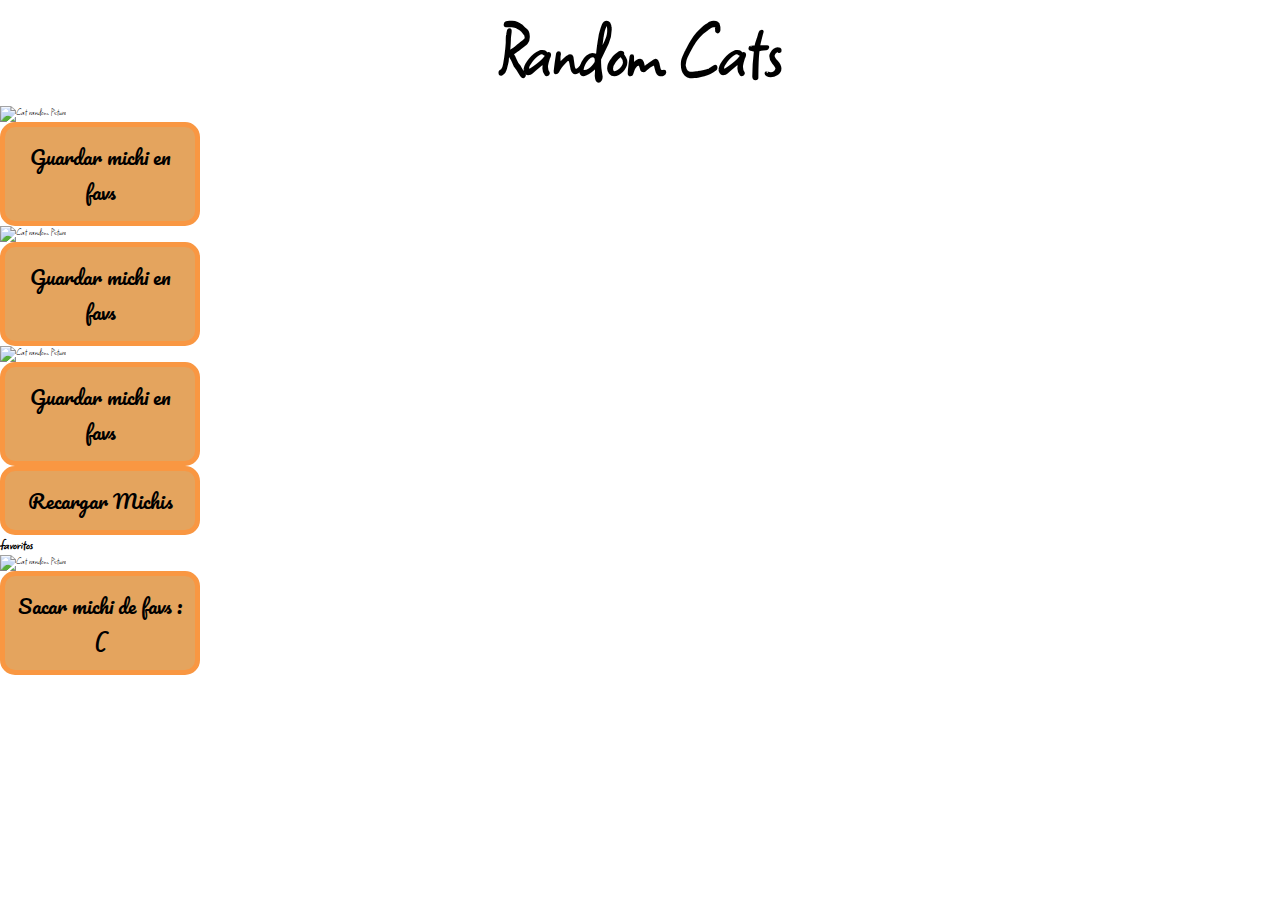
<file: Curso API/index.html>
<!DOCTYPE html>
<html lang="en">
<head>
    <meta charset="UTF-8">
    <meta http-equiv="X-UA-Compatible" content="IE=edge">
    <meta name="viewport" content="width=device-width, initial-scale=1.0">
    <link rel="stylesheet" href="./styles.css">
    <link rel="preconnect" href="https://fonts.googleapis.com">
    <link rel="preconnect" href="https://fonts.gstatic.com" crossorigin>
    <link href="https://fonts.googleapis.com/css2?family=Pacifico&family=Square+Peg&display=swap" rel="stylesheet">
    <title>Random Cats with API REST</title>
</head>
<body>
    <header>
        <h1>Random Cats</h1>
    </header>

    <section id="randomMichis">
        <article>
            <img id="img1" width = "150" alt="Cat random Picture" class="image"><br>
            <button class="button">Guardar michi en favs</button>
        </article>

        <article>
            <img id="img2" width = "150" alt="Cat random Picture" class="image"><br>
            <button class="button">Guardar michi en favs</button>
        </article>

        <article>
            <img id="img3" width = "150" alt="Cat random Picture" class="image"><br>
            <button class="button">Guardar michi en favs</button>
        </article>
        
    </section>
    <button type="button" class="button"> Recargar Michis</button><br>
<h2>favoritos</h2>
    <section class="favoritesMichis">
        <article>
            <img id="img1" width = "150" alt="Cat random Picture" class="image"><br>
            <button class="button">Sacar michi de favs :(</button>
        </article>

        
    </section>
    
    <script src="./main.js"></script>
</body>
</html>
</file>
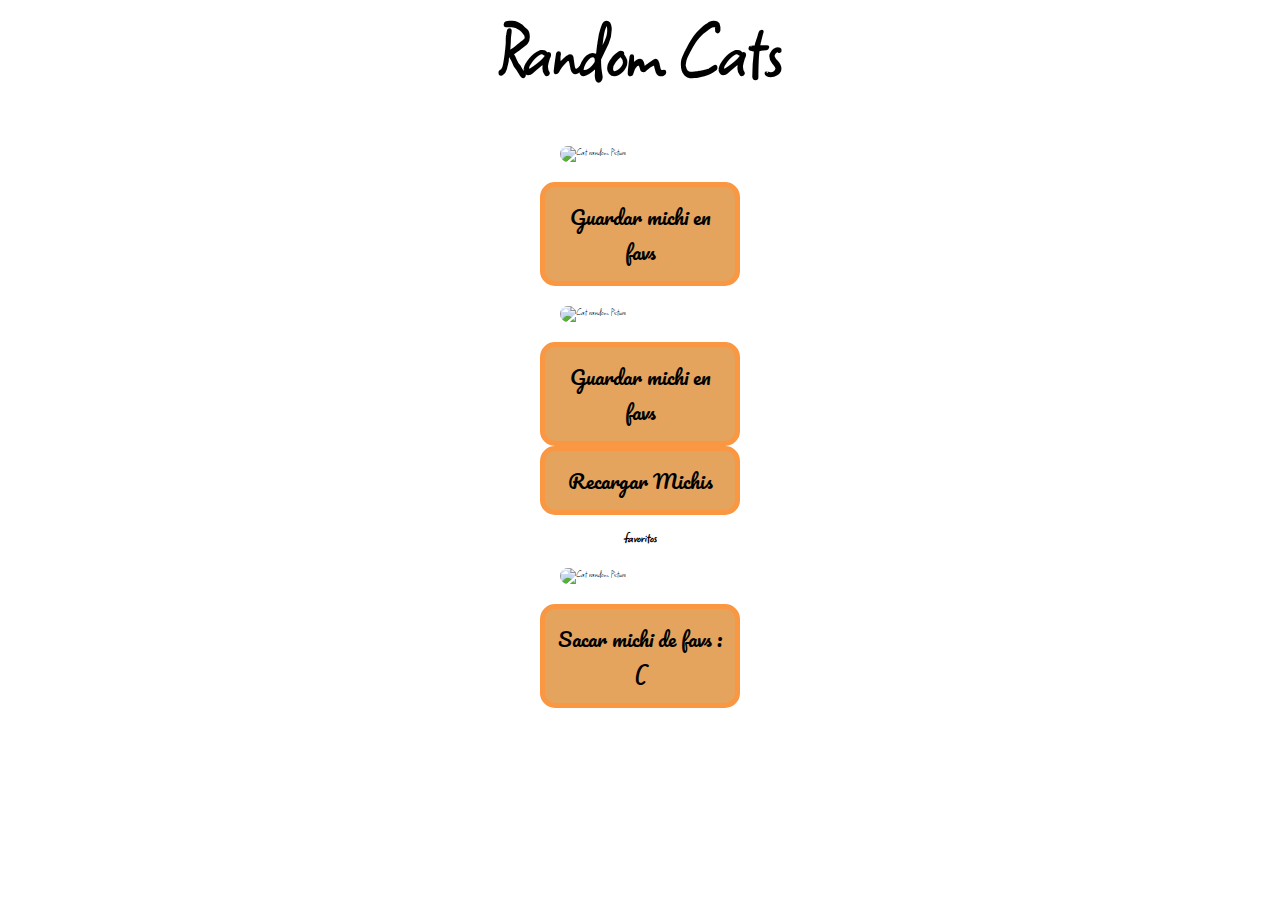
<file: CatAPI-main/Curso API/index.html>
<!DOCTYPE html>
<html lang="en">
<head>
    <meta charset="UTF-8">
    <meta http-equiv="X-UA-Compatible" content="IE=edge">
    <meta name="viewport" content="width=device-width, initial-scale=1.0">
    <link rel="stylesheet" href="./styles.css">
    <link rel="preconnect" href="https://fonts.googleapis.com">
    <link rel="preconnect" href="https://fonts.gstatic.com" crossorigin>
    <link href="https://fonts.googleapis.com/css2?family=Pacifico&family=Square+Peg&display=swap" rel="stylesheet">
    <title>Random Cats with API REST</title>
</head>
<body>
    <header>
        <h1>Random Cats</h1>
    </header>

    <span id="Error"></span>
<section class="container">
    <section id="randomMichis">
        <article>
            <img id="img1" width = "150" alt="Cat random Picture" class="image"><br>
            <button class="button">Guardar michi en favs</button>
        </article>

        <article>
            <img id="img2" width = "150" alt="Cat random Picture" class="image"><br>
            <button class="button">Guardar michi en favs</button>
        </article>

        
        
    </section>
    <button onclick="loadRandomMichis()" class="button"> Recargar Michis</button><br>
<h2>favoritos</h2>
    <section class="favoritesMichis">
        <article>
            <img id="img1" width = "150" alt="Cat random Picture" class="image"><br>
            <button class="button">Sacar michi de favs :(</button>
        </article>

        
    </section>
</section>
    <script src="./main.js"></script>
</body>
</html>
</file>
<file: Curso API/styles.css>
* {
    align-items: center;
    box-sizing: border-box;
    margin: 0px;
    padding: 0px;
}
html {
    align-items: center;
    font-size: 62.5%;
}
body {
    font-family: 'Square Peg', cursive;
}
header {
    display: flex;
    justify-content: center;
}
h1 {
    align-items: center;
    font-size: 8rem;   
}
.container {
    display: flex;
    flex-direction: column;
    justify-content: center;
    place-items: center;
    padding: 20px;
}
.container .image {
    border-radius: 20px;
    margin: 20px;
    width: auto;
    height: 500px;
}
.button {
    align-items: center;
    background-color: rgb(228, 164, 94);
    border: 5px solid rgb(249, 151, 66);
    border-radius: 15px;
    cursor: pointer;
    font-family: 'Pacifico', cursive;
    font-size: 2rem;
    padding: 12px;
    width: 200px;
    height: auto;
}
.button:hover {
    border: 5px solid rgb(228, 164, 94);
    background-color: rgb(227, 141, 67);
}
</file>
<file: CatAPI-main/Curso API/styles.css>
* {
    align-items: center;
    box-sizing: border-box;
    margin: 0px;
    padding: 0px;
}
html {
    align-items: center;
    font-size: 62.5%;
}
body {
    font-family: 'Square Peg', cursive;
}
header {
    display: flex;
    justify-content: center;
}
h1 {
    align-items: center;
    font-size: 8rem;   
}
.container {
    display: flex;
    flex-direction: column;
    justify-content: center;
    place-items: center;
    padding: 20px;
}
.container .image {
    border-radius: 20px;
    margin: 20px;
    width: auto;
    height: 500px;
}
.button {
    place-items: center;
    align-items: center;
    background-color: rgb(228, 164, 94);
    border: 5px solid rgb(249, 151, 66);
    border-radius: 15px;
    cursor: pointer;
    font-family: 'Pacifico', cursive;
    font-size: 2rem;
    padding: 12px;
    width: 200px;
    height: auto;
}
.button:hover {
    border: 5px solid rgb(228, 164, 94);
    background-color: rgb(227, 141, 67);
}
</file>
